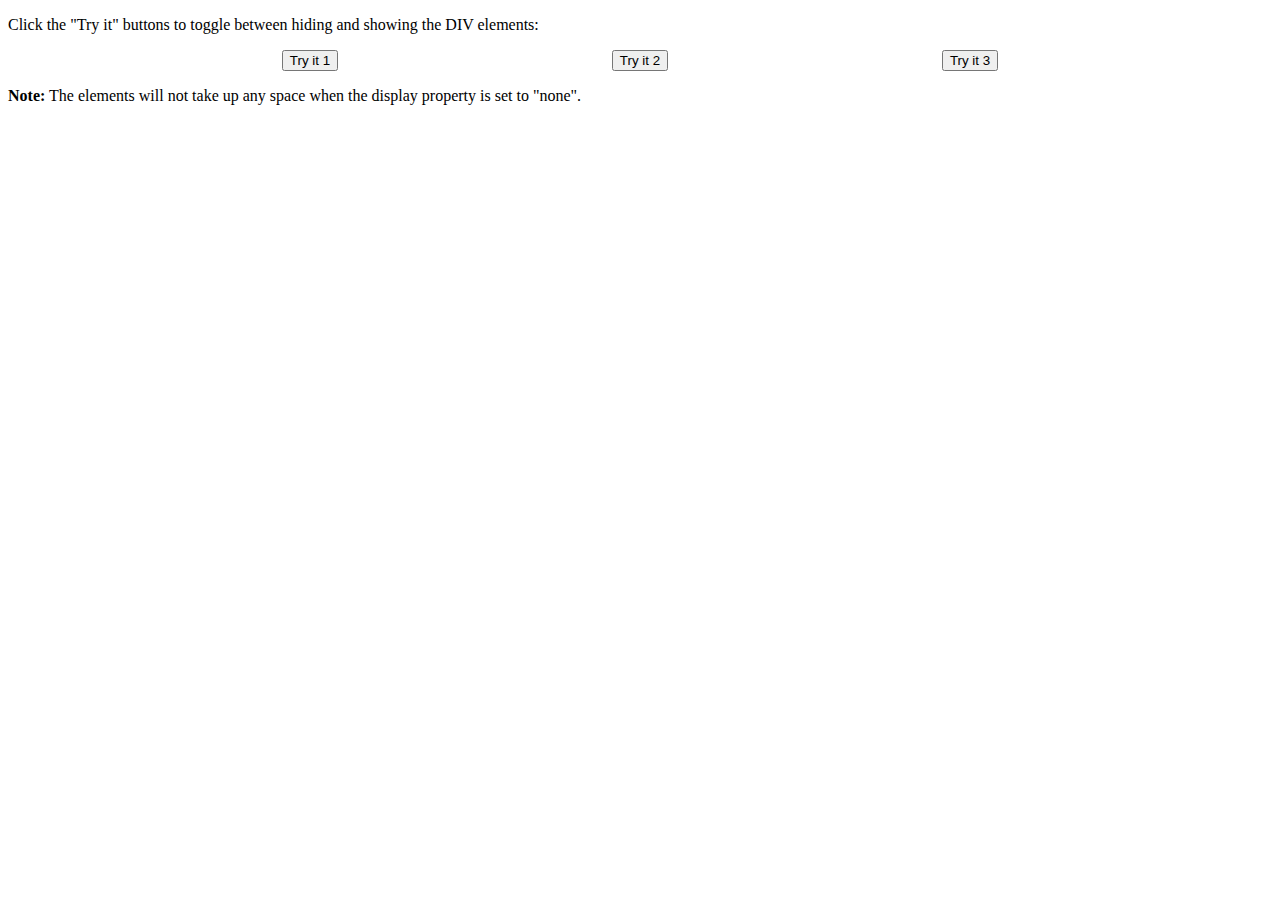
<file: exampleTOG.html>
<!DOCTYPE html>
<html>
<head>
<meta name="viewport" content="width=device-width, initial-scale=1">
<style>
.myDIV {
  display: none; /* Set the initial display property to none */
  width: 100%;
  padding: 70px 0;
  text-align: center;
  margin-top: 20px;
}

#div1 {
  background-color: lightblue;
}

#div2 {
  background-color: lightgreen;
}

#div3 {
  background-color: lightcoral;
}
</style>
</head>
<body>

<p>Click the "Try it" buttons to toggle between hiding and showing the DIV elements:</p>

<div style="display: flex; justify-content: space-evenly;">
<button onclick="myFunction('div1')">Try it 1</button>
<button onclick="myFunction('div2')">Try it 2</button>
<button onclick="myFunction('div3')">Try it 3</button>
</div>

<div id="div1" class="myDIV">
  This is my DIV element 1.
</div>

<div id="div2" class="myDIV">
  This is my DIV element 2.
</div>

<div id="div3" class="myDIV">
  This is my DIV element 3.
</div>

<p><b>Note:</b> The elements will not take up any space when the display property 
is set to "none".</p>

<script>
function myFunction(divId) {
  var x = document.getElementById(divId);
  var computedStyle = window.getComputedStyle(x);

  if (computedStyle.display === "none") {
    x.style.display = "block";
  } else {
    x.style.display = "none";
  }
}
</script>

</body>
</html>
</file>
